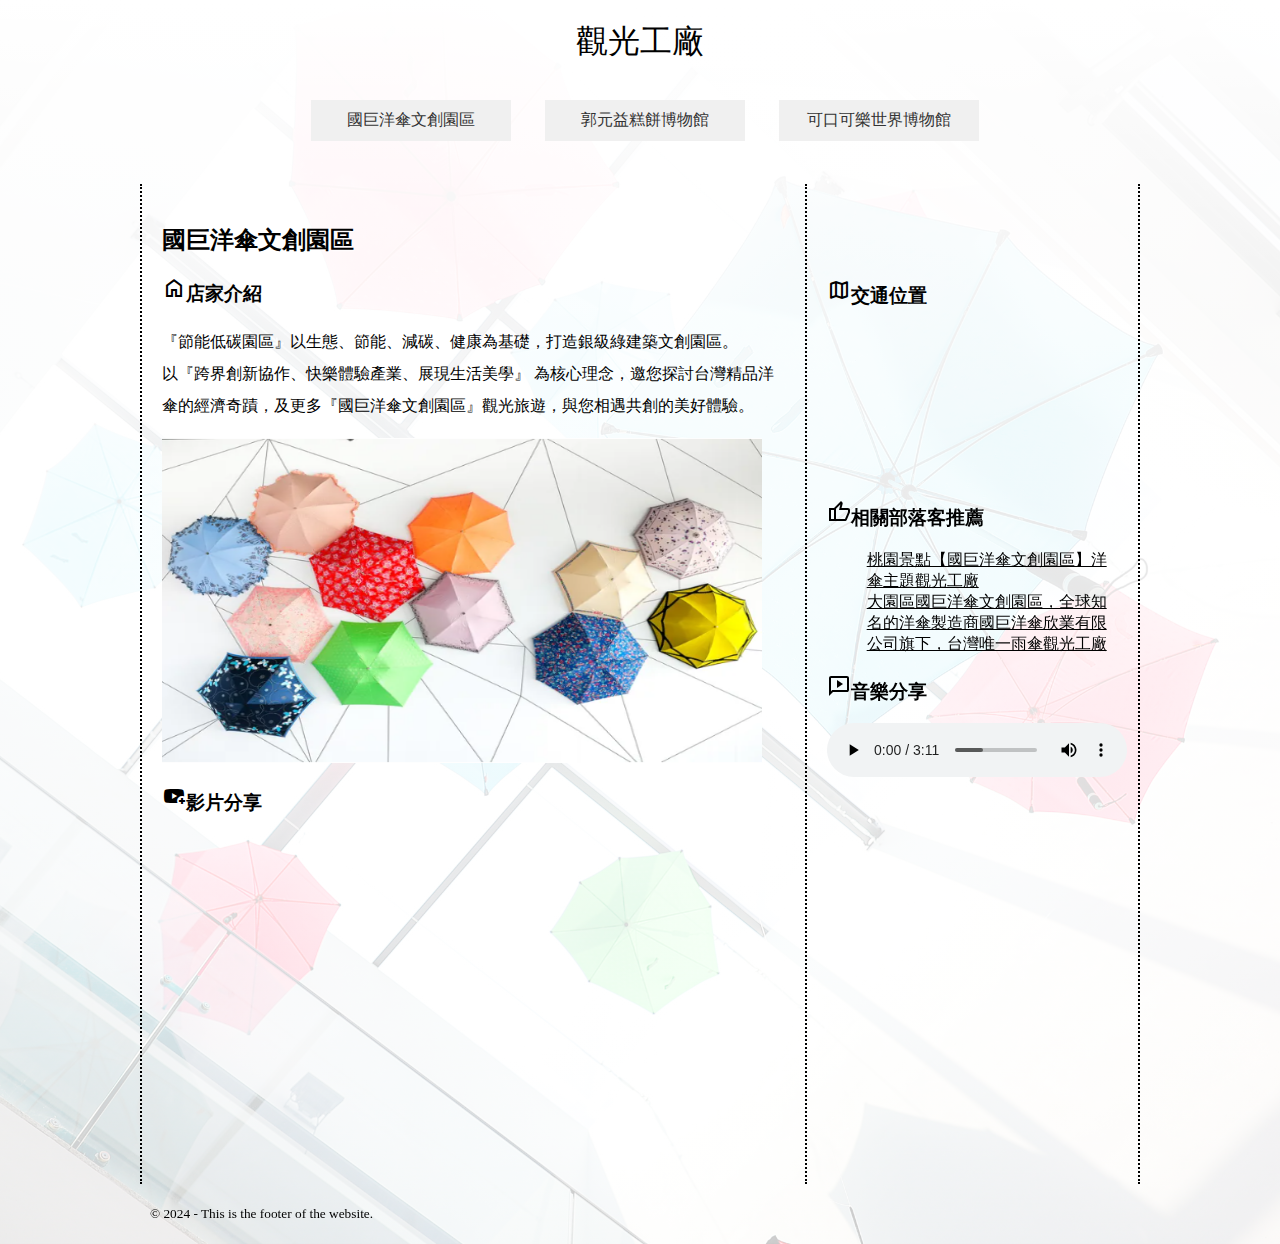
<file: index.html>
<!DOCTYPE html>
<html lang="en" class="umbg">
<head>
    <meta charset="UTF-8">
    <meta name="viewport" content="width=device-width, initial-scale=1.0">
    <title>觀光工廠-國巨洋傘文創園區</title>
    <link rel="stylesheet" href="./css/style.css">
    <link rel="stylesheet" href="./css/icon.css">
    <link rel="preconnect" href="https://fonts.googleapis.com">
    <link rel="preconnect" href="https://fonts.gstatic.com" crossorigin>
    <link href="https://fonts.googleapis.com/css2?family=Noto+Serif+TC&display=swap" rel="stylesheet">
    <link rel="stylesheet" href="https://fonts.googleapis.com/css2?family=Material+Symbols+Outlined:opsz,wght,FILL,GRAD@20..48,100..700,0..1,-50..200" />
</head>


<body>
    <div class="test">
        觀光工廠
    </div>
    <header>
       
            <nav>
                 <ul>
                    <li class="noto-serif"><a href="./index.html">國巨洋傘文創園區</a></li>
                    <li class="noto-serif"><a href="./cakePage.html">郭元益糕餅博物館</a></li>
                    <li class="noto-serif"><a href="./cokePage.html">可口可樂世界博物館</a></li>
                    
                </ul>
            </nav>
    </header>
    <div class="content-area">
    <article>
        <section>
            <h2>國巨洋傘文創園區</h2>
            <h3><span class="material-symbols-outlined">home</span>店家介紹</h3>
            <p class="noto-sans,fontEn">『節能低碳園區』以生態、節能、減碳、健康為基礎，打造銀級綠建築文創園區。<br>以『跨界創新協作、快樂體驗產業、展現生活美學』
               為核心理念，邀您探討台灣精品洋傘的經濟奇蹟，及更多『國巨洋傘文創園區』觀光旅遊，與您相遇共創的美好體驗。</p>
            <img src="./images/umbrella.png" alt="umbrella" width="600" height="325">
        </section>
        <section>
             <h3><span class="material-symbols-outlined"> youtube_activity</span>影片分享</h3> 
             <iframe width="600" height="325" src="https://www.youtube.com/embed/Szk3D4ziTLY?si=nd-V_uo-6ba7vPFi" 
             title="YouTube video player" frameborder="0" allow="accelerometer; autoplay; clipboard-write; encrypted-media; gyroscope; picture-in-picture; web-share" allowfullscreen>
             </iframe>
        </section>
        
    </article>
    <aside>
        <section>
            <h3><span class="material-symbols-outlined">map</span>交通位置</h3>
            <iframe src="https://www.google.com/maps/embed?pb=!1m18!1m12!1m3!1d3614.0026759779585!2d121.1849210759572!3d25.067898436924544!2m3!1f0!2f0!3f0!3m2!1i1024!2i768!4f13.1!3m3!1m2!1s0x346820a6b024387b%3A0x75543bf355abeefa!2z5ZyL5beo5rSL5YKY5paH5Ym15ZyS5Y2A!5e0!3m2!1szh-TW!2stw!4v1710817212234!5m2!1szh-TW!2stw" 
            width="90%" height="60%" style="border:0;" allowfullscreen="" loading="lazy" referrerpolicy="no-referrer-when-downgrade">
            </iframe>
        </section>
        <h3> <span class="material-symbols-outlined">thumb_up</span>相關部落客推薦</h3> 
        <ul>
            <li><a href="https://fullfenblog.tw/yamaijiumbrella/" target="_blank">桃園景點【國巨洋傘文創園區】洋傘主題觀光工廠</a></li>
            <li><a href="https://bravejim.pixnet.net/blog/post/233260314-%5B%E6%A1%83%E5%9C%92%E6%97%85%E9%81%8A%5D%E5%A4%A7%E5%9C%92%E5%8D%80%E5%9C%8B%E5%B7%A8%E6%B4%8B%E5%82%98%E6%96%87%E5%89%B5%E5%9C%92%E5%8D%80%EF%BC%8C%E5%85%A8%E7%90%83" 
                 target="_blank">大園區國巨洋傘文創園區，全球知名的洋傘製造商國巨洋傘欣業有限公司旗下，台灣唯一雨傘觀光工廠
                </a>
            </li>
        </ul>
        <h3><span class="material-symbols-outlined">auto_read_play</span>音樂分享</h3>
        <audio controls>
            <source src="./Audio/f6m1e-lmgzr.mp3" type="audio/mp3">
        </audio>
    </aside>
    </div>
    <footer>
        <small >&copy; 2024 - This is the footer of the website. </small>
    </footer>
</body>
</html>
</file>
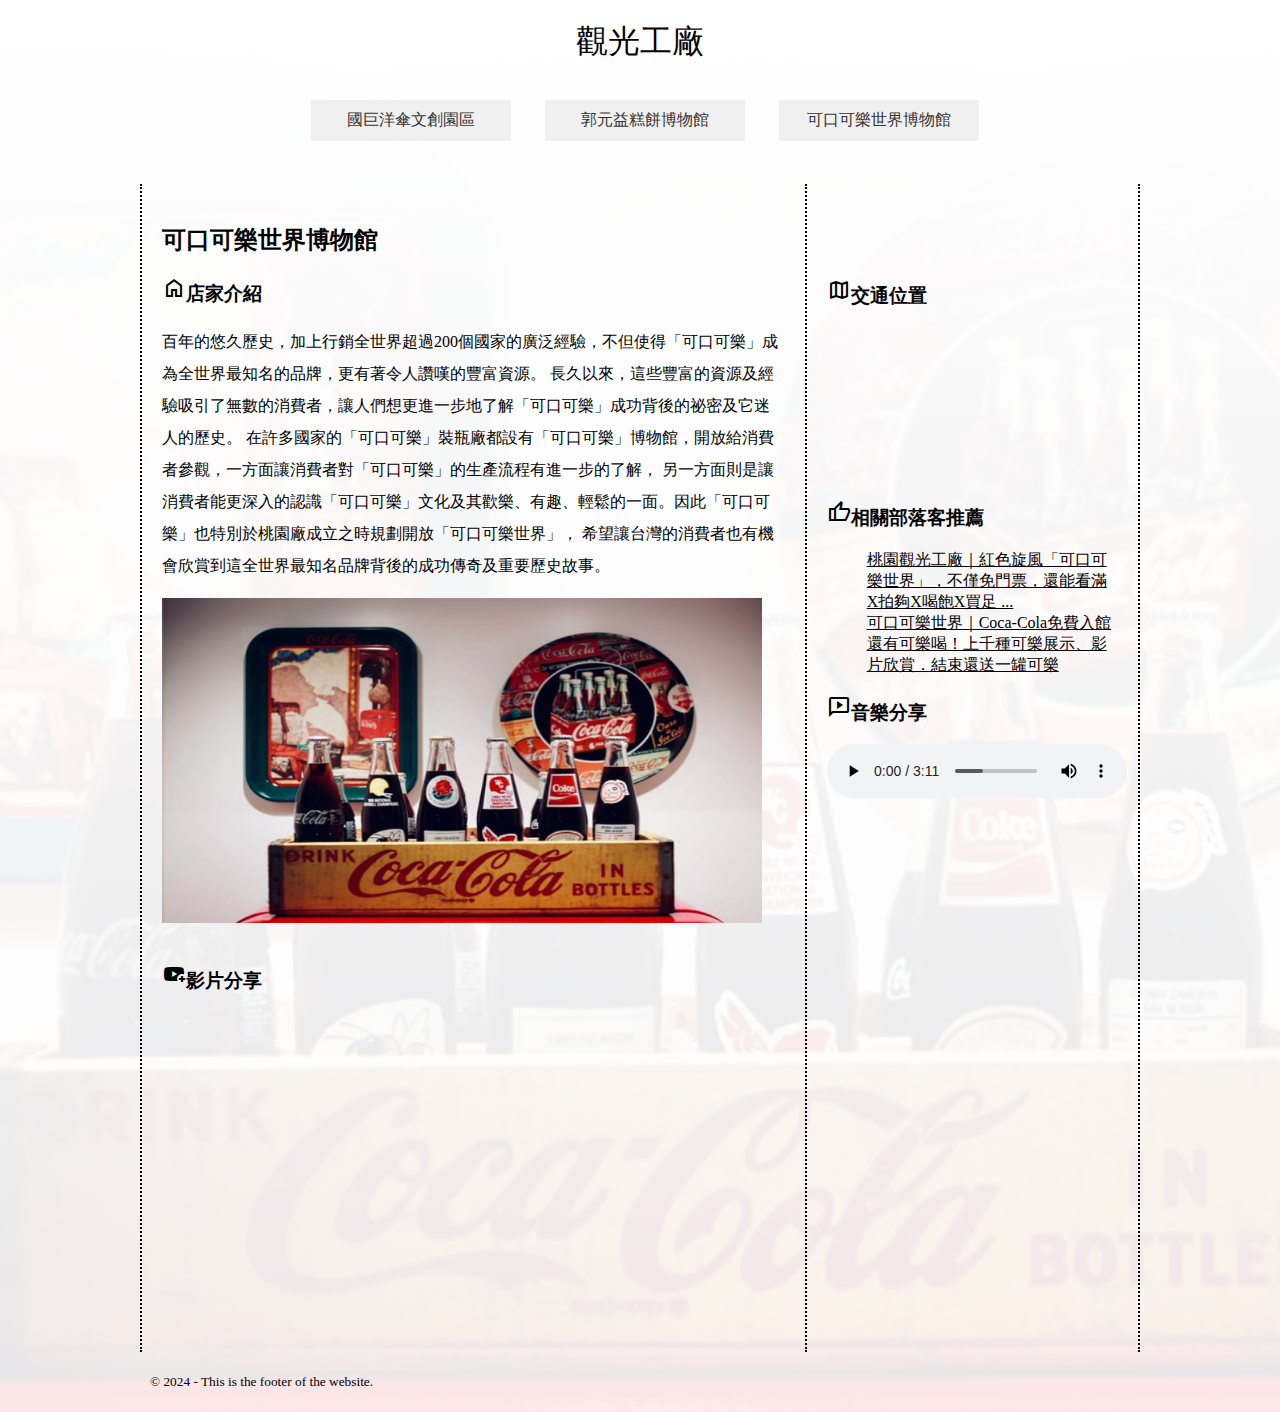
<file: cokePage.html>
<!DOCTYPE html>
<html lang="en" class="cokebg">
<head>
    <meta charset="UTF-8">
    <meta name="viewport" content="width=device-width, initial-scale=1.0">
    <title>觀光工廠-可口可樂世界博物館</title>
    <link rel="stylesheet" href="./css/style.css">
    <link rel="stylesheet" href="./css/icon.css">
    <link rel="stylesheet" href="https://fonts.googleapis.com/css2?family=Material+Symbols+Outlined:opsz,wght,FILL,GRAD@20..48,100..700,0..1,-50..200" />
</head>
<body>
    <!-- <div class="navigation">
        <a href="#">Home</a>
        <a href="#">About</a>
        <a href="#">Services</a>
        <a href="#">Contact</a>
    </div> -->
    <div class="test">
        觀光工廠
    </div>
     
    <header>
            <nav>
                 <ul>
                    <li><a href="./index.html">國巨洋傘文創園區</a></li>
                    <li><a href="./cakePage.html">郭元益糕餅博物館</a></li>
                    <li><a href="./cokePage.html">可口可樂世界博物館</a></li>
                    
                </ul>
            </nav>
    </header>
    <div class="content-area">
    <article>
       
        <section>
            <h2>可口可樂世界博物館</h2>
            <h3><span class="material-symbols-outlined">home</span>店家介紹</h3>
            <p class="noto-sans,fontEn">百年的悠久歷史，加上行銷全世界超過200個國家的廣泛經驗，不但使得「可口可樂」成為全世界最知名的品牌，更有著令人讚嘆的豐富資源。
               長久以來，這些豐富的資源及經驗吸引了無數的消費者，讓人們想更進一步地了解「可口可樂」成功背後的祕密及它迷人的歷史。
               在許多國家的「可口可樂」裝瓶廠都設有「可口可樂」博物館，開放給消費者參觀，一方面讓消費者對「可口可樂」的生產流程有進一步的了解，
               另一方面則是讓消費者能更深入的認識「可口可樂」文化及其歡樂、有趣、輕鬆的一面。因此「可口可樂」也特別於桃園廠成立之時規劃開放「可口可樂世界」，
               希望讓台灣的消費者也有機會欣賞到這全世界最知名品牌背後的成功傳奇及重要歷史故事。</p>
            <img src="./images/coke.png" alt="coke" width="600" height="325">
        </section>
            <br>
        <section>
            <h3><span class="material-symbols-outlined"> youtube_activity</span>影片分享</h3> 
             <iframe width="560" height="315" src="https://www.youtube.com/embed/BOaAu9-46zw?si=dwCzSVNYOzsVtMvc" 
             title="YouTube video player" frameborder="0" allow="accelerometer; autoplay; clipboard-write; encrypted-media; gyroscope; picture-in-picture; web-share" allowfullscreen>
            </iframe>
        </section>
      
    </article>
    <aside>
        <section>
            <h3><span class="material-symbols-outlined">map</span>交通位置</h3>
            <iframe src="https://www.google.com/maps/embed?pb=!1m18!1m12!1m3!1d115779.48274116091!2d121.0845140525966!3d24.92836201276233!2m3!1f0!2f0!3f0!3m2!1i1024!2i768!4f13.1!3m3!1m2!1s0x34681ee961a091ab%3A0x50aa158069cd4368!2z5Y-v5Y-j5Y-v5qiC5LiW55WM!5e0!3m2!1szh-TW!2stw!4v1710817516255!5m2!1szh-TW!2stw" 
            width="90%" height="60%" style="border:0;" allowfullscreen="" loading="lazy" referrerpolicy="no-referrer-when-downgrade">
            </iframe>
        </section>
        <h3> <span class="material-symbols-outlined">thumb_up</span>相關部落客推薦</h3> 
        <ul>
            <li><a href="https://spp216.pixnet.net/blog/post/47959012" target="_blank">桃園觀光工廠｜紅色旋風「可口可樂世界」，不僅免門票，還能看滿X拍夠X喝飽X買足 ...</a></li>
            <li><a href="https://almablog.com.tw/blog/post/coca-cola" target="_blank">可口可樂世界｜Coca-Cola免費入館還有可樂喝！上千種可樂展示、影片欣賞．結束還送一罐可樂</a></li>
        </ul>
        <h3><span class="material-symbols-outlined">auto_read_play</span>音樂分享</h3>
        <audio controls>
            <source src="./Audio/f6m1e-lmgzr.mp3" type="audio/mp3">
        </audio>
    </aside>
    </div>
    <footer>
        <small>&copy; 2024 - This is the footer of the website. </small>
    </footer>
</body>
</html>
</file>
<file: css/style.css>
html{
      margin: 0;
      padding: 0;
     }
     .umbg{
      background-image: linear-gradient(to bottom, rgba(255,255,255,1) 0%,rgba(255,255,255,0.8) 100%), url(../images/umbrellaBg.jpg);
      background-size: cover;
      background-repeat: no-repeat;
      background-position: center;
     }

      .cakebg{
      background-image: linear-gradient(to bottom, rgba(255,255,255,1) 0%,rgba(255,255,255,0.8) 100%), url(../images/cakeBg.jpg);
      background-size: cover;
      background-repeat: no-repeat;
      background-position: center;
     }
      .cokebg{
      background-image: linear-gradient(to bottom, rgba(255,255,255,1) 0%,rgba(255,255,255,0.9) 100%), url(../images/cokeBg.jpg);
      background-size: cover;
      background-repeat: no-repeat;
      background-position: center;
     }
      
      

     header {
        /* color: brown; background-color: bisque; */
        width: 1000px;
        height: 100px;
        /* text-align: center; */
        display: flex; 
        text-align: center;
        justify-content: center; 
        /* 水平置中 */
        /* align-items: center; 垂直置中  */

     }
     .test{
      width: 1000px;
      text-align: center;
      font-size: 32px;
      margin-top: 20px;
      margin-bottom: 20px;
     }
 
      body{
         max-width: 1000px;
         margin: 0 auto;
      }

      /* .navigation a {
         display: inline-block;
         padding: 10px 15px;
         text-decoration: none;
         color: #333;
         background-color: #f0f0f0;
         border-radius: 5px;
         margin-right: 10px; /* 添加右邊距以分隔連結 */
       /* } */
       
       /* .navigation a:hover {
         background-color: #ccc;滑鼠懸停時的背景色 
       } */

      header li{
         /* border: 3px solid rgb(17, 65, 33); */
         display: inline-block;
         list-style: none;   
         width: 200px;
         margin-right: 30px; 
         color: #333;
         background-color: #f0f0f0;
         
      }

      header li a{
         display: block;
         text-decoration: none;
         padding: 10px 15px;
      }

      header li a:hover{
         background-color: #ccc; 
      }

      header li a:link,header li a:visited{
         color: #333;
      }
      


      h1{
         text-align: center;
         box-shadow: inset;
      }

      h2{
         text-shadow: 1px 1px 2px #ffffff;
      }

      .content-area{
         display: flex;
      }

      article{
         flex: 2;
         min-height: 500px;
         padding: 20px 20px 20px;
         padding-left: 20px;
         margin: 0px;
         border-left: 2px dotted;
      }
      
      article p{
         line-height: 2;
      }

      aside{
         flex:1;
         min-height: 100px;
         padding-top:75px;
         padding-left: 20px;
         margin: 0px;
         border-left: 2px dotted;
         border-right: 2px dotted
      }

      aside li{
         padding-right: 25px;
         list-style: none;
      }
      
      aside li a:link, aside ul li a:visited{
         color: black;
         
      }
      aside ul li a:hover{
         background-color: rgb(226, 228, 137);
         font-size: 1.2rem;
      }

      aside ul li a:active{
         color: rgb(17, 65, 33);
      }

      footer{
         width: 1000px;
         height: 40px;
         padding-top: 20px;
         padding-left: 10px;
         /* background-color: bisque; */
      }

      .fontP{
         font-family: "微軟正黑體","標楷體" sans-serif;

      }
      .fontEn{
         font-family: "Arial" sans-serif;

      }
       .noto-sans  {
         font-family: "Noto Sans TC", sans-serif;
         font-optical-sizing: auto;
         font-weight: 200;
         font-style: normal;
       }
</file>
<file: css/icon.css>
.material-symbols-outlined {
  font-variation-settings:
  'FILL' 0,
  'wght' 400,
  'GRAD' 0,
  'opsz' 24
}
</file>
